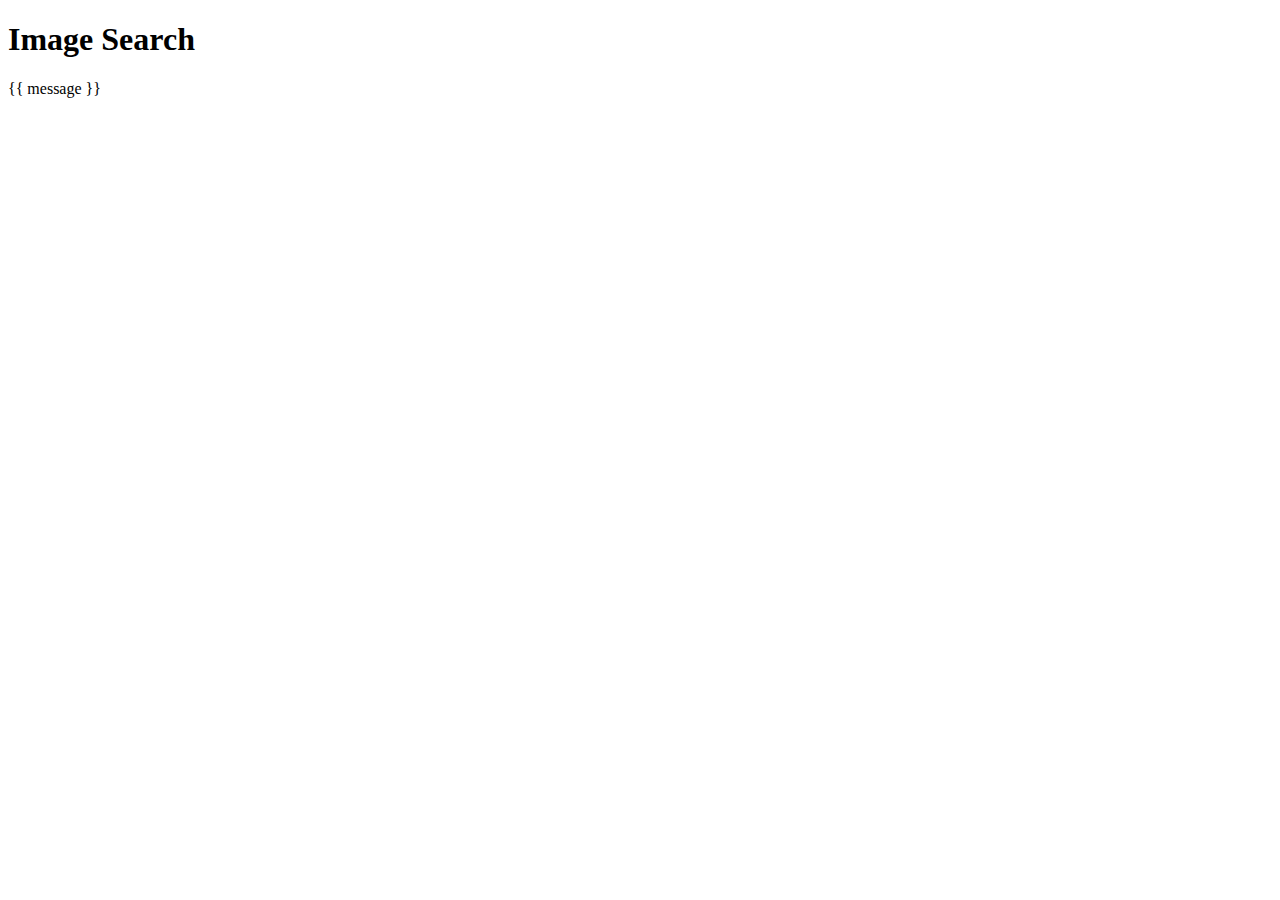
<file: dashboard/templates/dashboard/image.html>
<!doctype html>
<html lang="en">
    <head>
        <meta charset="UTF-8">
        <meta name="viewport"
              content="width=device-width, user-scalable=no, initial-scale=1.0, maximum-scale=1.0, minimum-scale=1.0">
        <meta http-equiv="X-UA-Compatible" content="ie=edge">
        <title>Image Search</title>

    </head>
    <body>
        <h1> Image Search </h1>
        {{ message }}
    </body>
</html>
</file>
